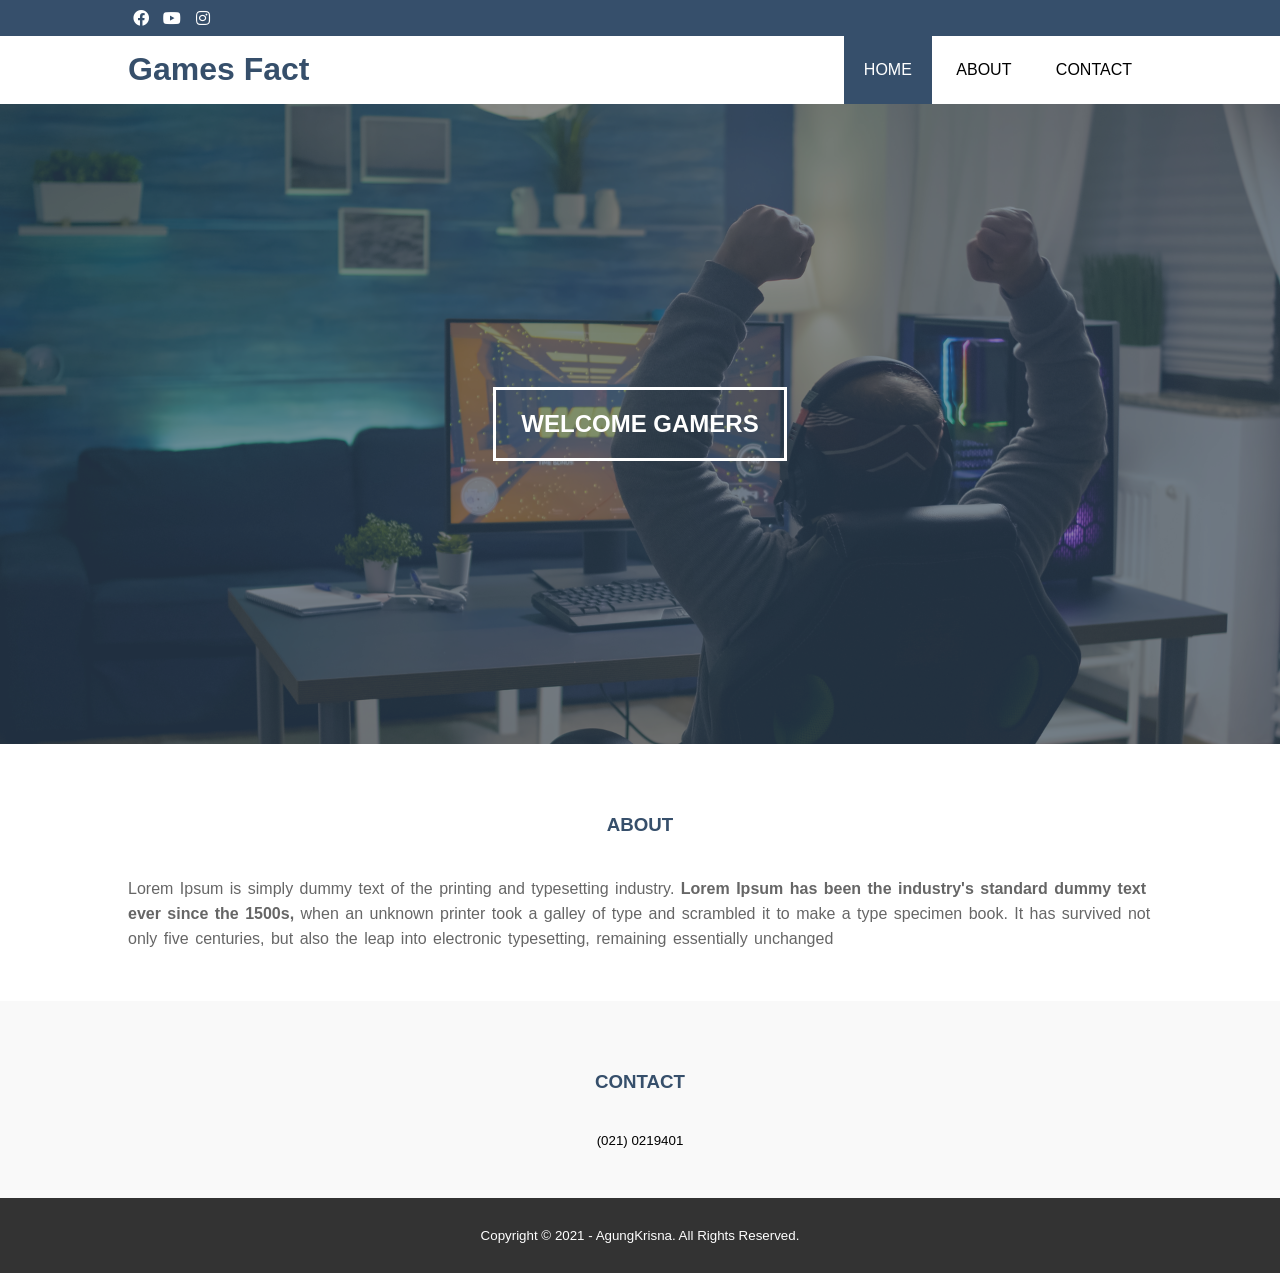
<file: Website pribadi/index.html>
<html>
    <head>
        <meta charset="utf-8">
        <meta name="viewport", content="device-width, initial-scale=1">
        <title>website pribadi</title>
        <link rel="stylesheet" href="style.css">
        <link rel="stylesheet" href="https://cdnjs.cloudflare.com/ajax/libs/font-awesome/5.15.4/css/all.min.css">
    </head>
    <body>
        <div class="medsos">
            <div class="container">
                <ul>
                    <li><a href="#"><i class="fab fa-facebook"></i></a></li>
                    <li><a href="#"><i class="fab fa-youtube"></i></a></li>
                    <li><a href="#"><i class="fab fa-instagram"></i></a></li>
                </ul>
            </div>
        </div>
        <header>
            <div class="container">
            <h1><a href="index.html">Games Fact</a></h1>
            <ul>
                <li class="active"><a href="index.html">HOME</a></li>
                <li><a href="about.html">ABOUT</a></li>
                <li><a href="contact.html">CONTACT</a></li>
                
            </ul>
            </div>
        </header>

        <section class="banner">
           <h2><a href="artikel.html">WELCOME GAMERS</a></h2>
        </section>

        <section class="ABOUT">
            <div class="container">
                <h3>ABOUT</h3>
                <p>Lorem Ipsum is simply dummy text of the printing and typesetting industry.<strong> Lorem Ipsum has been the industry's standard dummy text ever since the 1500s,</strong> when an unknown printer took a galley of type and scrambled it to make a type specimen book. It has survived not only five centuries, but also the leap into electronic typesetting, remaining essentially unchanged</p>
            </div>
        </section>

        <section class="contact">
            <div class="container">                                                                         
                <h3>CONTACT</h3>
                <small>(021) 0219401</small>
            </div>
        </section>
        <footer>
            <div class="container">
                <small> Copyright &copy; 2021 - AgungKrisna. All Rights Reserved.</small>
            </div>
        </footer>
    </body>
</html>
</file>
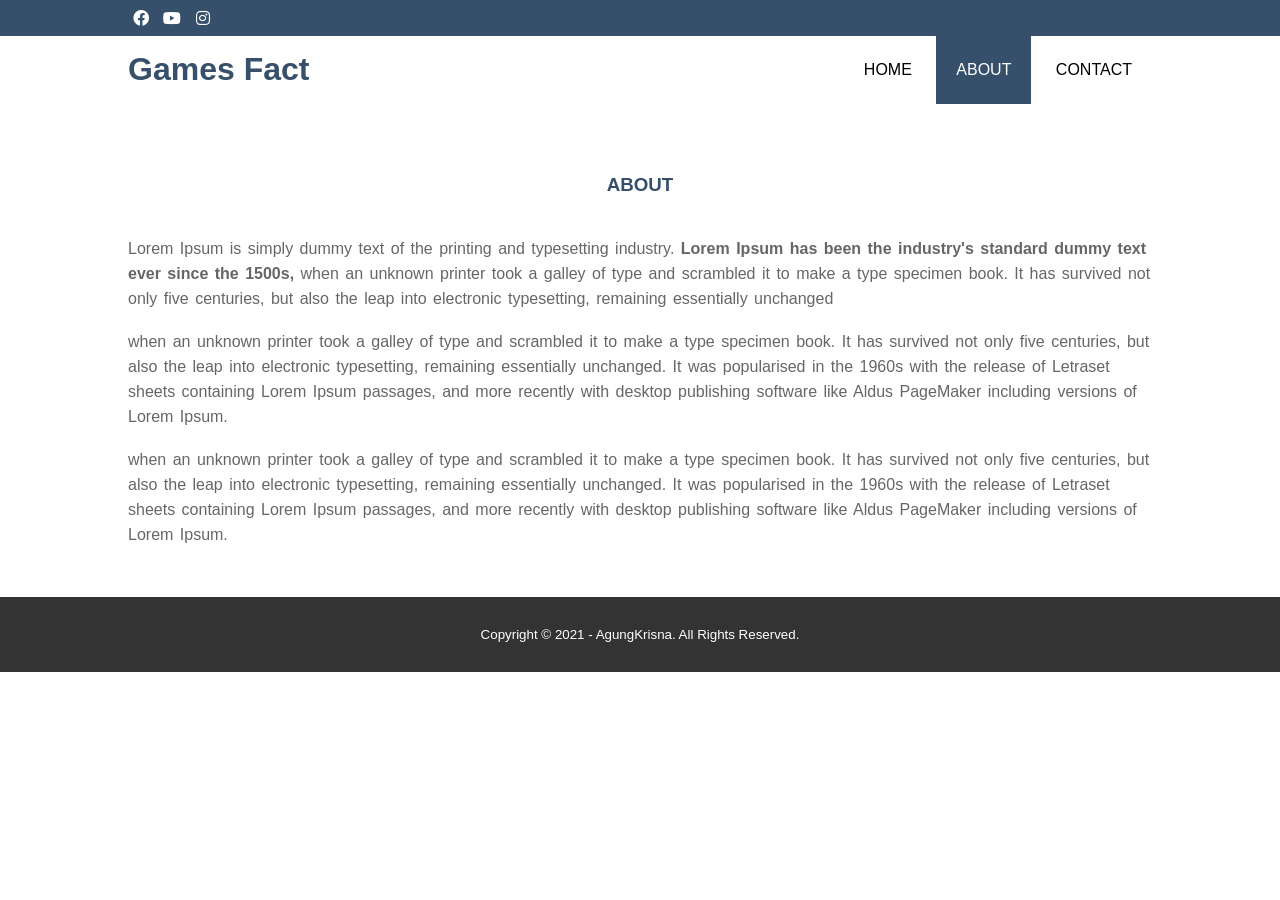
<file: Website pribadi/about.html>
<html>
    <head>
        <meta charset="utf-8">
        <meta name="viewport", content="device-width, initial-scale=1">
        <title>website pribadi</title>
        <link rel="stylesheet" href="style.css">
        <link rel="stylesheet" href="https://cdnjs.cloudflare.com/ajax/libs/font-awesome/5.15.4/css/all.min.css">
    </head>
    <body>
        <div class="medsos">
            <div class="container">
                <ul>
                    <li><a href="#"><i class="fab fa-facebook"></i></a></li>
                    <li><a href="#"><i class="fab fa-youtube"></i></a></li>
                    <li><a href="#"><i class="fab fa-instagram"></i></a></li>
                </ul>
            </div>
        </div>
        <header>
            <div class="container">
            <h1><a href="index.html">Games Fact</a></h1>
            <ul>
                <li><a href="index.html">HOME</a></li>
                <li class="active"><a href="">ABOUT</a></li>
                <li><a href="">CONTACT</a></li>
            </ul>
            </div>
        </header>

        <section class="ABOUT">
            <div class="container">
                <h3>ABOUT</h3>
                <p>Lorem Ipsum is simply dummy text of the printing and typesetting industry.<strong> Lorem Ipsum has been the industry's standard dummy text ever since the 1500s,</strong> when an unknown printer took a galley of type and scrambled it to make a type specimen book. It has survived not only five centuries, but also the leap into electronic typesetting, remaining essentially unchanged</p>
                <br>
                <p>when an unknown printer took a galley of type and scrambled it to make a type specimen book. It has survived not only five centuries, but also the leap into electronic typesetting, remaining essentially unchanged. It was popularised in the 1960s with the release of Letraset sheets containing Lorem Ipsum passages, and more recently with desktop publishing software like Aldus PageMaker including versions of Lorem Ipsum.</p>
                <br>
                <p>when an unknown printer took a galley of type and scrambled it to make a type specimen book. It has survived not only five centuries, but also the leap into electronic typesetting, remaining essentially unchanged. It was popularised in the 1960s with the release of Letraset sheets containing Lorem Ipsum passages, and more recently with desktop publishing software like Aldus PageMaker including versions of Lorem Ipsum.</p>
            </div>
        </section>

        <footer>
            <div class="container">
                <small> Copyright &copy; 2021 - AgungKrisna. All Rights Reserved.</small>
            </div>
        </footer>
    </body>
</html>
</file>
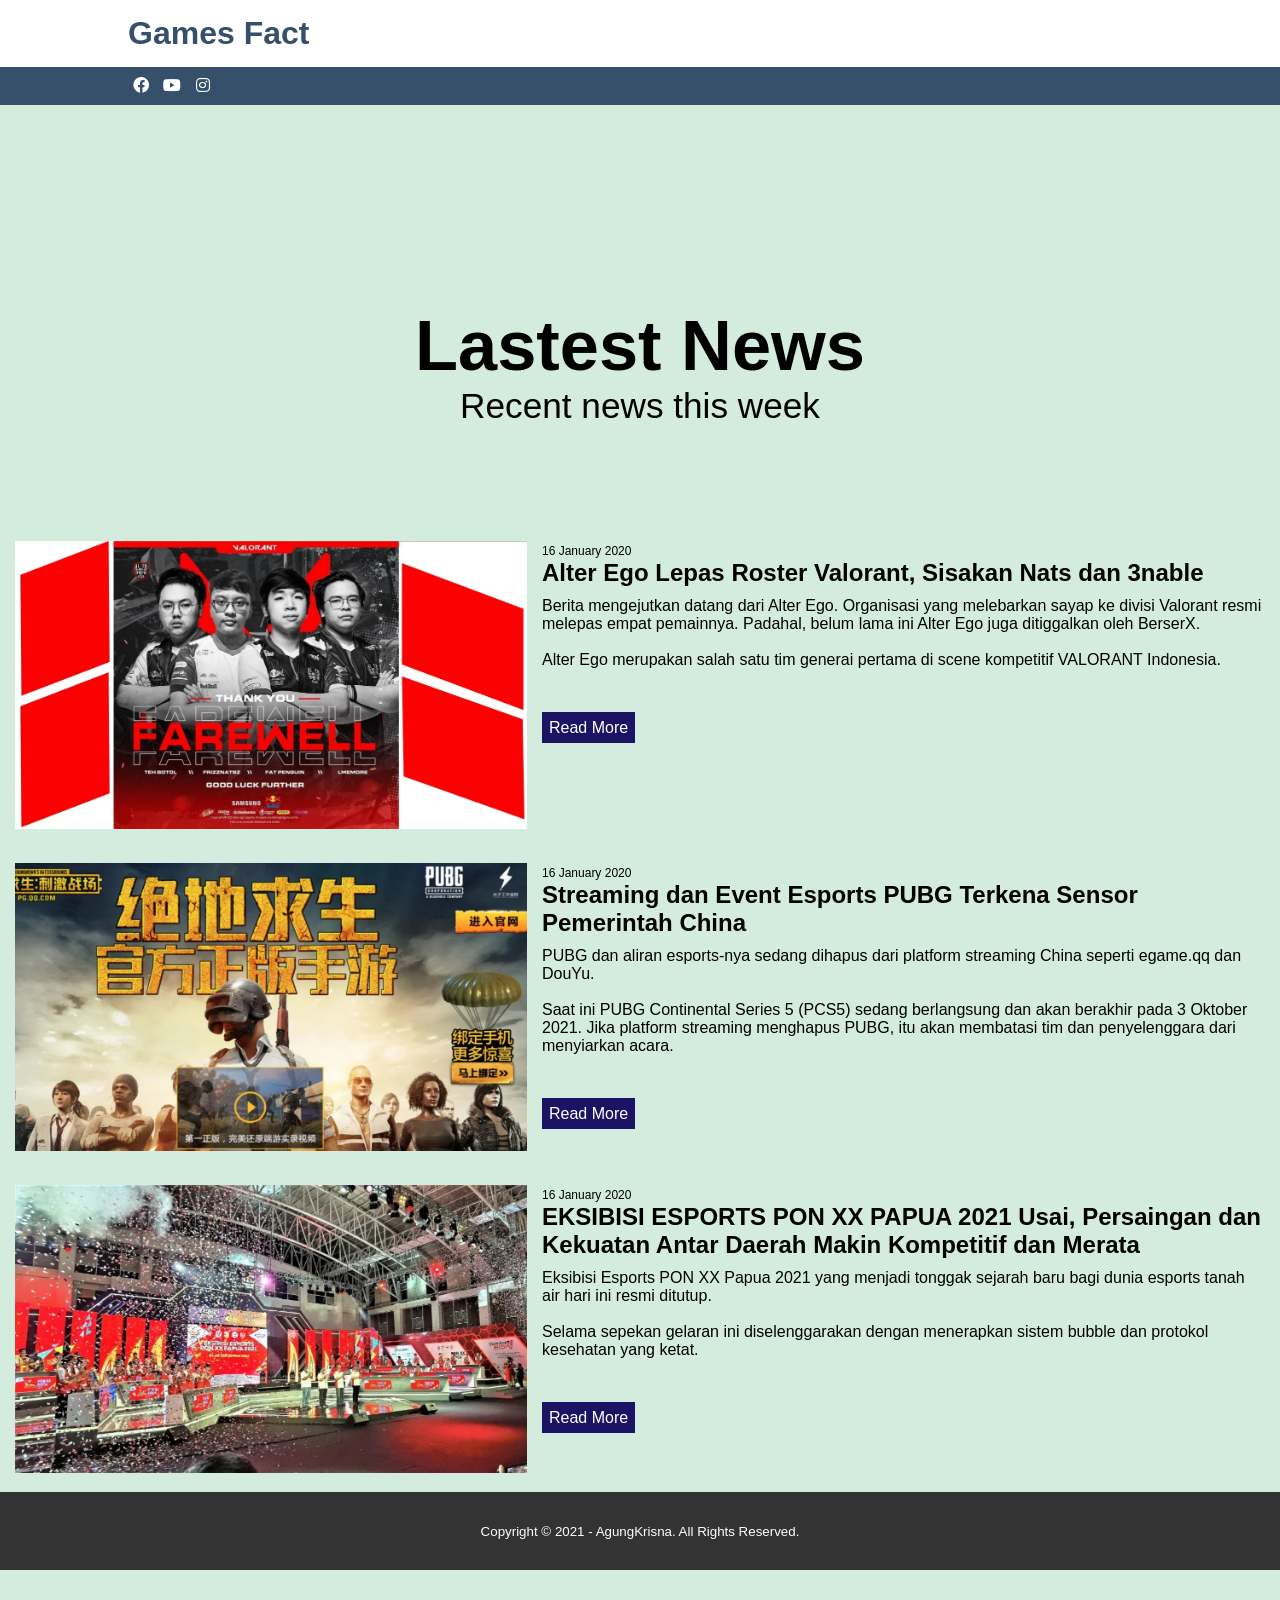
<file: Website pribadi/artikel.html>
<!DOCTYPE html>
<html lang="en">
<head>
    <meta charset="UTF-8">
    <meta http-equiv="X-UA-Compatible" content="IE=edge">
    <meta name="viewport" content="width=device-width, initial-scale=1.0">
    <title>Document</title>
    <link rel="stylesheet" href="style.css">
    <link rel="stylesheet" href="https://cdnjs.cloudflare.com/ajax/libs/font-awesome/5.15.4/css/all.min.css">
</head>
<body>
   
    <header>
        <div class="container">
      <h1><a href="index.html">Games Fact</a></h1>
        </div>
    </header>
    <div class="medsos">
        <div class="container">
            <ul>
                <li><a href="#"><i class="fab fa-facebook"></i></a></li>
                <li><a href="#"><i class="fab fa-youtube"></i></a></li>
                <li><a href="#"><i class="fab fa-instagram"></i></a></li>
            </ul>
        </div>
    </div>
    <div class="blog" >
        <div class="blog-container">
            <div class="title" id="blog">
                
                <h1>Lastest News</h1>
                <p>Recent news this week</p>
            </div>
            <div class="blog-content">
                <div class="blog-item">
                    <div class="blog-img">
                        <img src="alter-ego-lepas-roster-valorant_357ef-e4f3fe55.webp" alt="" width="512" height="288">
                    </div>
                    <div class="blog-text">
                        <span>16 January 2020</span>
                        <h2>Alter Ego Lepas Roster Valorant, Sisakan Nats dan 3nable</h2>
                        <p>Berita mengejutkan datang dari Alter Ego. Organisasi yang melebarkan sayap ke divisi Valorant resmi melepas empat pemainnya. Padahal, belum lama ini Alter Ego juga ditiggalkan oleh BerserX. 
                            <br>
                            <br>
                            Alter Ego merupakan salah satu tim generai pertama di scene kompetitif VALORANT Indonesia.
                        </p>
                        <a  href="https://www.ligagame.tv/valorant/alter-ego-lepas-roster-valorant-sisakan-nats-dan-3nable">Read More</a>
                    </div>
                </div>

                <div class="blog-item">
                    <div class="blog-img">
                        <img src="pubg-china_c6a94-96d0ca4a.webp" width="512" height="288">
                    </div>
                    <div class="blog-text">
                        <span>16 January 2020</span>
                        <h2>Streaming dan Event Esports PUBG Terkena Sensor Pemerintah China</h2>
                        <p>PUBG dan aliran esports-nya sedang dihapus dari platform streaming China seperti egame.qq dan DouYu.
                            <br>
                            <br>
                            Saat ini PUBG Continental Series 5 (PCS5) sedang berlangsung dan akan berakhir pada 3 Oktober 2021. Jika platform streaming menghapus PUBG, itu akan membatasi tim dan penyelenggara dari menyiarkan acara. 
                        </p>
                        <a href="https://www.ligagame.tv/pubg/streaming-dan-event-esports-pubg-terkena-sensor-pemerintah-china">Read More</a>
                    </div>
                </div>

                <div class="blog-item">
                    <div class="blog-img">
                        <img src="Awarding-dan-Closing-Ceremony-Eksibisi-Esports-PON-Papua-1_1fb30-22094127.webp"alt="" width="512" height="288">
                    </div>
                    <div class="blog-text">
                        <span>16 January 2020</span>
                        <h2>EKSIBISI ESPORTS PON XX PAPUA 2021 Usai, Persaingan dan Kekuatan Antar Daerah Makin Kompetitif dan Merata</h2>
                        <p>Eksibisi Esports PON XX Papua 2021 yang menjadi tonggak sejarah baru bagi dunia esports tanah air hari ini resmi ditutup.
                            <br>
                            <br>
                            Selama sepekan gelaran ini diselenggarakan dengan menerapkan sistem bubble dan protokol kesehatan yang ketat.
                        </p>
                        <a href="https://www.ligagame.tv/esports/eksibisi-esports-pon-xx-papua-2021-usai-persaingan-dan-kekuatan-antar-daerah-makin-kompetitif-dan-merata">Read More</a>
                    </div>
                </div>
                <footer>
                    <div class="container">
                        <small> Copyright &copy; 2021 - AgungKrisna. All Rights Reserved.</small>
                    </div>
                </footer>
                
</body>
</html>
</file>
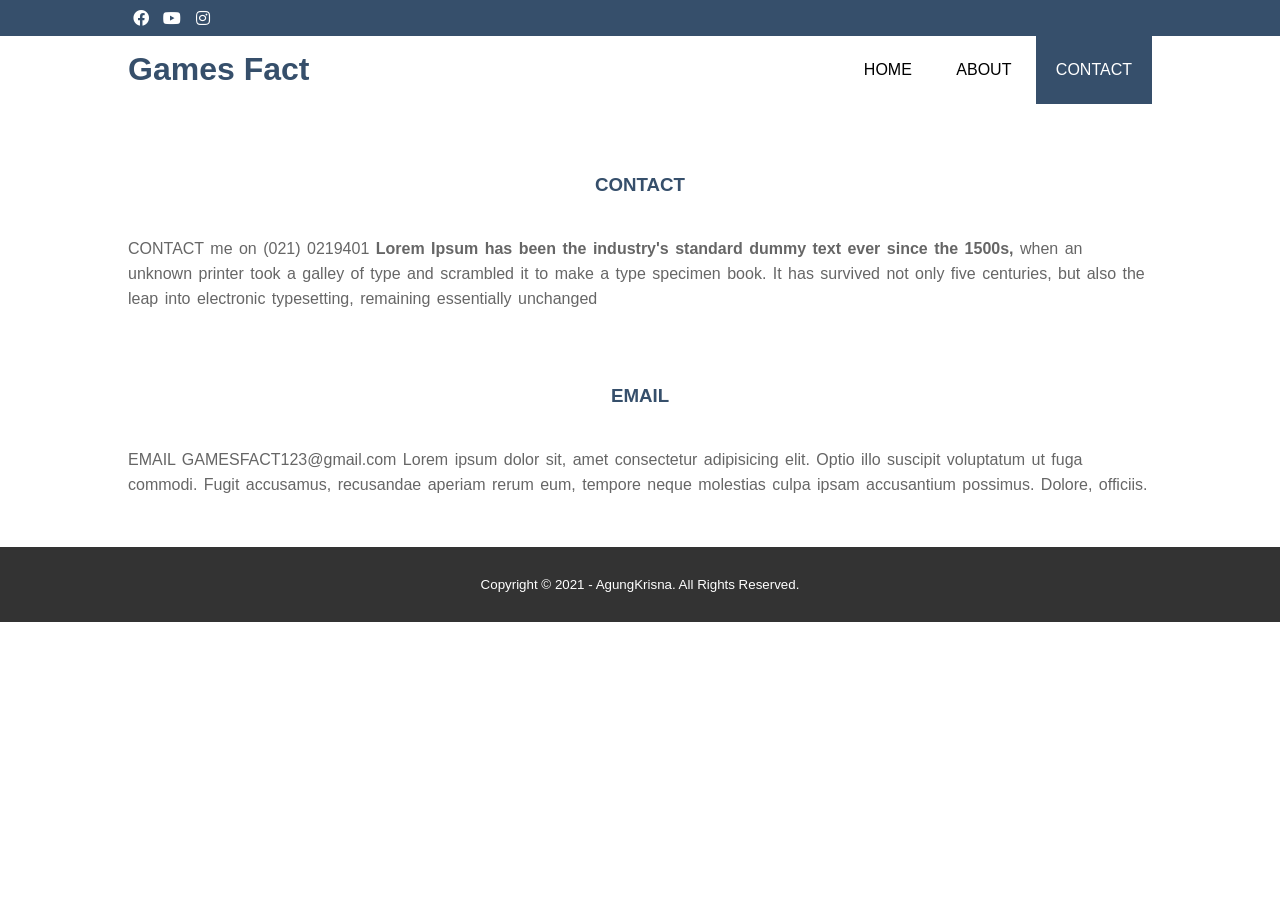
<file: Website pribadi/contact.html>
<html>
    <head>
        <meta charset="utf-8">
        <meta name="viewport", content="device-width, initial-scale=1">
        <title>website pribadi</title>
        <link rel="stylesheet" href="style.css">
        <link rel="stylesheet" href="https://cdnjs.cloudflare.com/ajax/libs/font-awesome/5.15.4/css/all.min.css">
    </head>
    <body>
        <div class="medsos">
            <div class="container">
                <ul>
                    <li><a href="#"><i class="fab fa-facebook"></i></a></li>
                    <li><a href="#"><i class="fab fa-youtube"></i></a></li>
                    <li><a href="#"><i class="fab fa-instagram"></i></a></li>
                </ul>
            </div>
        </div>
        <header>
            <div class="container">
            <h1><a href="index.html">Games Fact</a></h1>
            <ul>
                <li><a href="index.html">HOME</a></li>
                <li class=><a href="">ABOUT</a></li>
                <li class="active"><a href="">CONTACT</a></li>
            </ul>
            </div>
        </header>

        <section class="ABOUT">
            <div class="container">
                <h3>CONTACT</h3>
                <p>CONTACT me on (021) 0219401<strong> Lorem Ipsum has been the industry's standard dummy text ever since the 1500s,</strong> when an unknown printer took a galley of type and scrambled it to make a type specimen book. It has survived not only five centuries, but also the leap into electronic typesetting, remaining essentially unchanged</p>
                <br>
                <br>
                <br>
                <h3>EMAIL</h3>
                <p>EMAIL GAMESFACT123@gmail.com Lorem ipsum dolor sit, amet consectetur adipisicing elit. Optio illo suscipit voluptatum ut fuga commodi. Fugit accusamus, recusandae aperiam rerum eum, tempore neque molestias culpa ipsam accusantium possimus. Dolore, officiis.</p>
            </div>
        </section>

        <footer>
            <div class="container">
                <small> Copyright &copy; 2021 - AgungKrisna. All Rights Reserved.</small>
            </div>
        </footer>
    </body>
</html>
</file>
<file: Website pribadi/style.css>
*{
    padding: 0;
    margin: 0;
    font-family: sans-serif;
}
.medsos{
    padding: 5px 0;
    background-color: #364F6B;

}
.container{
    width: 80%;
    margin: 0 auto;
    
}
.container::after{
    content: '';
    display: block;
    clear: both;
}
.medsos ul li{
    display: inline-block;
    color: #fff;
    margin: 5px;
}
a{
    text-decoration: none;
    color: inherit ;

}
header h1{
   
    float: left;
    padding: 15px 0;
    color: #364F6B;
}
header ul{
    
    float: right ;
}
header ul li{
    display: inline-block;
}
header ul li a{
    padding: 25px 20px;
    display: inline-block;
}
header ul li a:hover{
    background-color: #364F6B;
    color: #fff;

}
.banner{
    height: 60vh;
    background-image: url('videogamer-player-raising-hands-after-winning-first-person-shooter-competition-wearing-hradphones-professional-pro-gamer-playing-online-video-games-with-new-graphics-powerful-computer.jpg');
    background-size: cover;
    position: relative;
    display: flex;
    justify-content: center;
    align-items: center;
}
.banner::after{
    content:'' ;
    display: block;
    position: absolute;
    top: 0;
    left: 0;
    right: 0;
    bottom: 0;
    background-color: rgba(54, 79, 107, .6); 
}
section{
    padding: 50px 0;
}
.banner h2{
    color: white;
    z-index: 1;
    padding: 20px 25px;
    border:3px solid white ;
}
section h3{
    text-align: center;
    padding: 20px 0;
    color: #364f6b;
    margin-bottom: 20px;
}
.about p{
    color:  #666;
    word-spacing: 2px;
    line-height: 25px;
}
.contact{
    background-color: #f9f9f9;
text-align: center;
}
.banner h2:hover{
    background-color: #fff;
    color: #364f6b;
}
.active{
    background-color:#364F6B ;
    color: #fff;
}
footer{
    padding: 30px ;
    background-color: #333;
    color: #fff;
    text-align: center;
    display:flex;
    justify-content: space-evenly;

}
.contact small{
    text-align: center;
}
.blog{
    background:#D4ECDD;
}
.title{
    font-family: "Montserrat",sans-serif;
    font-size: 220%;
    text-align: center;
    padding-bottom: 100px;
   
}
.blog{
    padding-top:200px;
    padding-bottom: 200px;
}
.blog-item {
   display:flex;
   padding: 15px;
  justify-content: center;
}
.blog-text{
    font-family: "Montserrat",sans-serif;
    padding-left: 15px;

}
.blog-text span{
    font-weight: 400;
    font-size:12px;
}
.blog-text span ,h2{
    padding-bottom: 10px;
}
.blog-text p{
    padding-bottom: 50px;
}
.blog-text a{
    background-color: #1B1464;
    color: #fff;
    text-decoration: none;
    cursor: pointer;
    padding: 7px;
}
.footer{
    display:flex;
    background-color:#1B1464;
    justify-content: space-evenly;
    padding: 100px;
}
</file>
